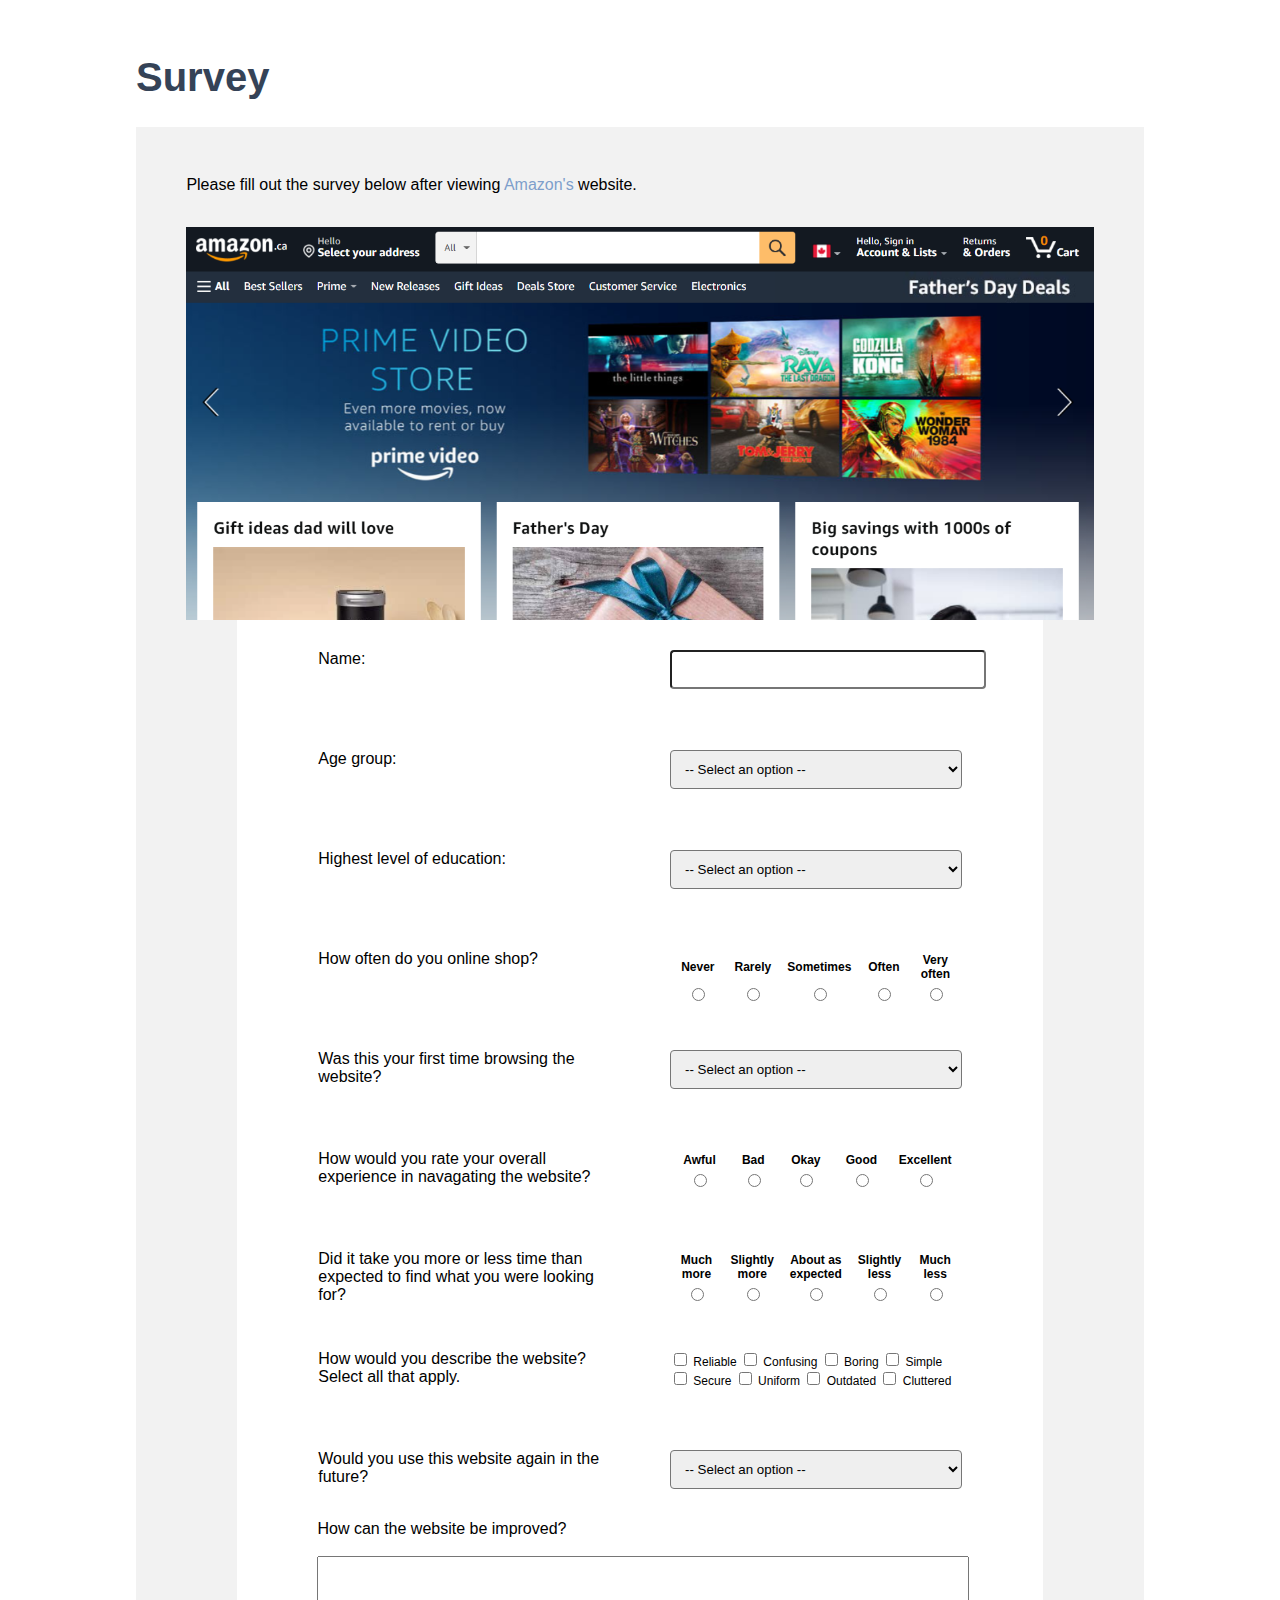
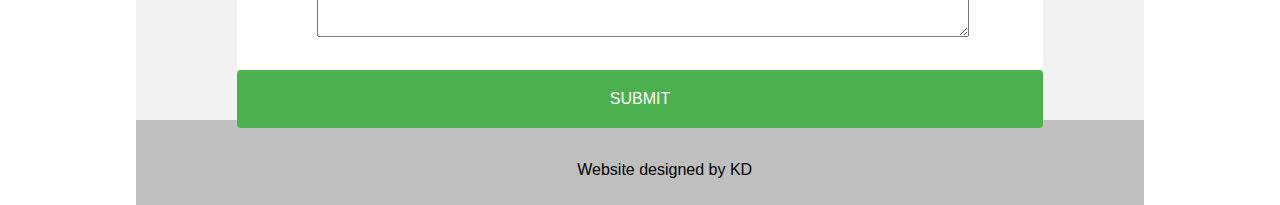
<file: lab1/index.html>
<! This webpage started with carolinebarriere.github.io/SEG3125-Module1-Survey/index.html and got modified, by then using info from w3schools.com to continue.>

<!DOCTYPE html>
<html>
<head>
    <!--   Title   -->
    <title>Survey</title>
    <link href="styles/style.css" rel="stylesheet" type="text/css">
</head>
<body>

    <header>
        <h1>Survey</h1>
    </header>

    <!--   Text link to website   -->
    <div class="container"><br>
        <p> Please fill out the survey below after viewing <a href="https://www.amazon.ca/" class="text_link">Amazon's</a> website. </p>
    </div>

    <form id="myform" class="form" action="index.php">

      <div class="container">

        <div class="frame">
          <img src="capture.png" alt="Website" class="image">
          <!--     Image link to website       -->
          <div class="overlay">
              <div class="box"><a href="https://www.amazon.ca/" class="img_link">Visit site</a></div>
          </div>

        </div>

      <!--          Text response           -->
      <div class="wrapper" id="text">
            <section>
                  <div class="question" id="name">Name:</div>
              </section>
            <section>
                <div class="answer"><input class="text" id="name"></div>
            </section>
      </div>

      <!--     Select response     -->
      <div class="wrapper" id="sel1">
            <section>
                  <div class="question" id="edu">Age group:</div>
              </section>
            <section>
                <div class="answer">
                  <select>
                        <option disabled selected value> -- Select an option -- </option>
                        <option value="1">18-24</option>
                        <option value="2">25-39</option>
                        <option value="3">40-60</option>
                        <option value="5">60+</option>
                    </select>
                </div>
            </section>
      </div>

      <div class="wrapper" id="sel2">
            <section>
                  <div class="question" >Highest level of education:</div>
              </section>
            <section>
                <div class="answer">
                  <select>
                      <option disabled selected value> -- Select an option -- </option>
                      <option value= "hs">Highschool Diploma</option>
                      <option value= "college">College</option>
                      <option value= "uni">University</option>
                      <option value= "masters">Master's</option>
                      <option value= "phd">Doctorate</option>
                  </select>
                </div>
            </section>
      </div>

      <!--    Radio response    -->
      <div class="wrapper" id="radio">
            <section>
                  <div class="question">How often do you online shop?</div>
            </section>
            <section>
                  <div class="answer">
                  <table> 
                      <tr>
                        <th><label for="never" >Never</label></th>
                        <th><label for="rarely">Rarely</label></th>
                        <th><label for="sometimes">Sometimes</label></th>
                        <th><label for="often">Often</label></th>
                        <th><label for="always">Very often</label></th>
                      </tr>
                      <tr>
                        <td><input type="radio" class="radio" id="never" name="rate1" value="never"></td>
                        <td><input type="radio" class="radio" id="rarely" name="rate1" value="rarely"></td>
                        <td><input type="radio" class="radio" id="sometimes" name="rate1" value="sometimes"></td>
                        <td><input type="radio" class="radio" id="often" name="rate1" value="often"></td>
                        <td><input type="radio" class="radio" id="always" name="rate1" value="always"></td>
                      </tr>
                  </table>
                  </div>
            </section>
      </div>

      <div class="wrapper" id="select">
          <section>
                <div class="question">Was this your first time browsing the website?</div>
          </section>

          <section>
                <div class="answer">
                    <select>
                      <option disabled selected value> -- Select an option -- </option>
                      <option value= "yes">Yes</option>
                      <option value= "no">No</option>
                    </select>
                </div>
          </section>
      </div>

          <div class="wrapper" id="radio">
            <section>
                  <div class="question">How would you rate your overall experience in navagating the website?</div>
            </section>
            <section>
                  <div class="answer">
                  <table> 
                      <tr>
                        <th><label for="awful">Awful</label></th>
                        <th><label for="bad">Bad</label></th>
                        <th><label for="okay">Okay</label></th>
                        <th><label for="good">Good</label></th>
                        <th><label for="excellent">Excellent</label></th>
                      </tr>
                      <tr>
                        <td><input type="radio" id="awful" name="rate2" value="awful"></td>
                        <td><input type="radio" id="bad" name="rate2" value=" bad "></td>
                        <td><input type="radio" id="okay" name="rate2" value="okay"></td>
                        <td><input type="radio" id="good" name="rate2" value="good"></td>
                        <td><input type="radio" id="excellent" name="rate2" value="excellent"></td>
                      </tr>
                  </table>
                  </div>
            </section>
          </div>

          <div class="wrapper" id="radio">
            <section>
                  <div class="question">Did it take you more or less time than expected to find what you were looking for?</div>
            </section>
            <section>
                  <div class="answer">
                  <table> 
                      <tr>
                        <th><label for="1">Much more</label></th>
                        <th><label for="2">Slightly more</label></th>
                        <th><label for="3">About as expected</label></th>
                        <th><label for="4">Slightly less</label></th>
                        <th><label for="5">Much less</label></th>
                      </tr>
                      <tr>
                        <td><input type="radio" id="1" name="rate3" value="1"></td>
                        <td><input type="radio" id="2" name="rate3" value="2"></td>
                        <td><input type="radio" id="3" name="rate3" value="3"></td>
                        <td><input type="radio" id="4" name="rate3" value="4"></td>
                        <td><input type="radio" id="5" name="rate3" value="5"></td>
                      </tr>
                  </table>
                  </div>
            </section>
          </div>

          <!--      Checkbox response      -->
          <div class="wrapper" id="check">
            <section>
                  <div class="question">How would you describe the website?<br>Select all that apply.</div>
            </section>

            <section>
                <div class="answer">
                    <input type="checkbox" class="checkbox"> Reliable 
                    <input type="checkbox" class="checkbox"> Confusing 
                    <input type="checkbox" class="checkbox"> Boring
                    <input type="checkbox" class="checkbox"> Simple<br>
                    <input type="checkbox" class="checkbox"> Secure 
                    <input type="checkbox" class="checkbox"> Uniform 
                    <input type="checkbox" class="checkbox"> Outdated
                    <input type="checkbox" class="checkbox"> Cluttered<br>
                </div>
            </section>
          </div>

          <div class="wrapper" id="check">
            <section>
                  <div class="question">Would you use this website again in the future?</div>
            </section>

            <section>
                <div class="answer">
                    <select>
                      <option disabled selected value> -- Select an option -- </option>
                      <option value= "yes">Yes.</option>
                      <option value= "maybe">Maybe. I would consider it</option>
                      <option value= "no">No. I would shop elsewhere</option>
                    </select>
                </div>
            </section>
          </div>
        
          <!--       Textarea response     -->
          <div class="wrapper" id="long">
            <div class = "section">
               <div class="question" id="long">How can the website be improved?</div><br>
               <div class="answer" id="long"><textarea rows="5"></textarea></div>
            </div>
          </div>

          <!--      Button      -->
          <div class="wrapper">
            <button id="submit" type="button" class="button">
                  SUBMIT
            </button>
          </div>
   
          <!--      Signature      -->
          <footer>
                  <p>Website designed by KD</p>
          </footer>

      </div>
    </form>

</body>
</html>
</file>
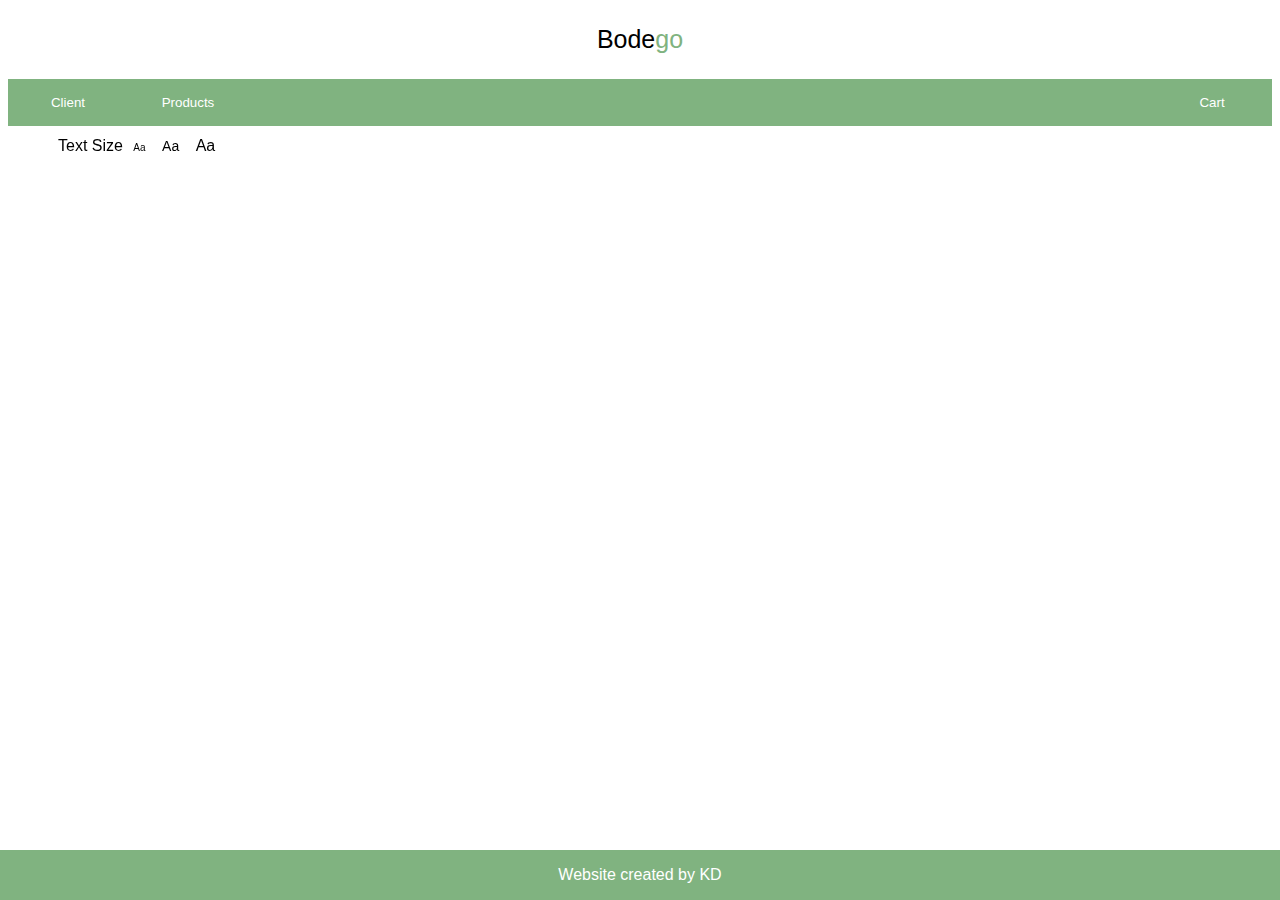
<file: lab2/index.html>
<! This webpage started with carolinebarriere.github.io/SEG3125-Module1-Survey/index.html and got modified. Other references are indicated.>

<!DOCTYPE html>
<html>
<head>
	<! This style sheet is taken from  https://www.w3schools.com/howto/howto_js_tabs.asp>
	<link href="styles/style.css" rel="stylesheet" type="text/css">
</head>

<p id ="header">Bode<span>go</span></p>
<body id="body">

<!-- Tab links, each one with an onclick event associated with it -->
<div class="tab">
  <button class="tablinks" onclick="openInfo(event, 'Client')">Client</button>
  <button class="tablinks" onclick="openInfo(event, 'Products')">Products</button>

  <!-- [ref] right-aligned links code adapted from: https://www.w3schools.com/howto/howto_css_topnav_right.asp-->
  <div class="tab-right">
    <button class="tablinks" id="right" onclick="openInfo(event, 'Cart')">Cart</button> 
  </div>

</div>

<!-- Tab content -->
<div id="Client" class="tabcontent">
  <h3>Tell us a bit about you</h3>
	Filter your results by selecting all that apply. 
	<p id="disclaimer">Check "None" if none of the restrictions of preferences apply to you.</p>

	<form>
	<div id="filters">
		<p id="label">Dietary Restrictions</p> 
		<input type="checkbox" name="restriction" id="nutfree" value="nutfree" onchange="checkChoices()">
		<label for="nutfree">Nut alergy</label><br>
		<input type="checkbox" name="restriction" id="dairyfree" value="dairyfree" onchange="checkChoices()">
		<label for="dairyfree">Dairy free</label><br>
		<p id="label">Preferences</p> 
		<input type="checkbox" name="restriction" id="organic" value="organic" onchange="checkChoices()">
		<label for="oganic">Organic</label><br><br><br>

		<input type="checkbox" name="restriction" id="none" value="none" onchange="checkChoices()">
		<label for="none">None</label><br><br>
	</div>
	<input type="reset" class="block" >
	</form>

</div>

<div id="Products" class="tabcontent">
  <h3>Your targeted products</h3>
  <p>We preselected products based on your restrictions.</p>
	 <p id ="label">Select items from the list below you wish to buy</p>
	 <div id="displayProduct"></div><br>
	 <button id="addCart" type="button" class="block" onclick="selectedItems()">
		Add selected items to cart!
	</button>
</div>

<div id="Cart" class="tabcontent">
  <h3>Your Cart</h3>
  <div id="displayCart"></div>
</div>

<div id="adjustTextSize">Text Size
	<button class="textsize" id="small" onclick="adjustTextSize(event, 'small')"> Aa </button>
	<button class="textsize" id="medium" onclick="adjustTextSize(event, 'medium')"> Aa </button>
	<button class="textsize" id="large" onclick="adjustTextSize(event, 'large')"> Aa </button></div>

<footer>
  <p>Website created by KD</p>
</footer>

<script src="scripts/groceries.js"></script>
<script src="scripts/main.js"></script>

</body>
</html>
</file>
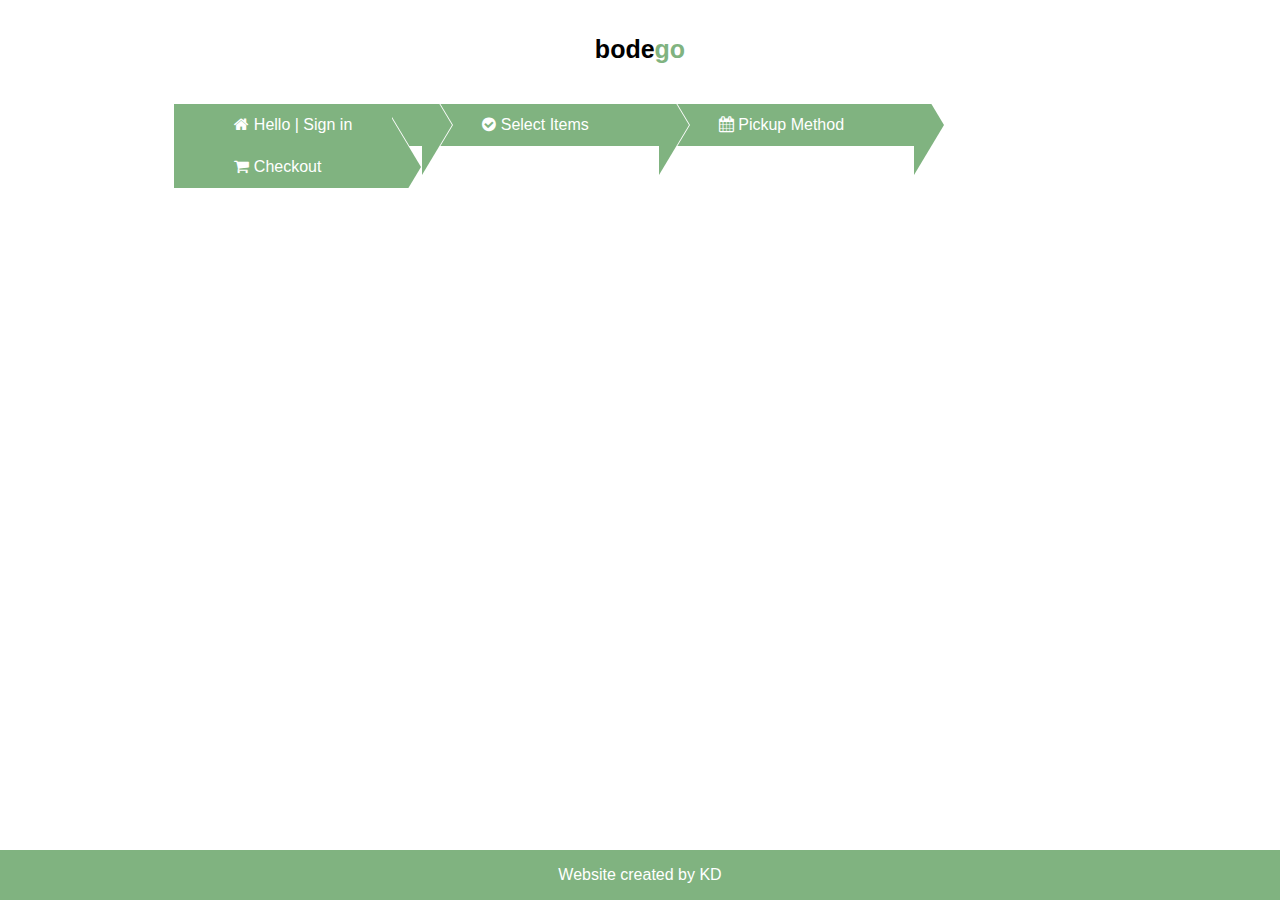
<file: lab3/index.html>
<!DOCTYPE html>

<!-- external stylesheet for nav icons from font-awesone library -->
<link rel="stylesheet" href="https://cdnjs.cloudflare.com/ajax/libs/font-awesome/4.7.0/css/font-awesome.min.css">

<html>
<head>
	<! This style sheet is taken from  https://www.w3schools.com/howto/howto_js_tabs.asp>
	<link href="styles/style.css" rel="stylesheet" type="text/css">
</head>

<p id ="header"><b>bode</b><span id="store"><b>go</b></span></p>
<body id="body">

<!-- Wizard steps, each one with an onclick event associated with it -->
<div class="nav_pattern">
	<ul class="wizard">
		<li><a href="#" class="step" onclick="openInfo(event, 'Client')"><i class="fa fa-home"></i> Hello | Sign in</a></li>
		<li><a href="#" class="step" onclick="openInfo(event, 'Products')"><i class="fa fa-check-circle"></i> Select Items</a></li>
		<li><a href="#" class="step" onclick="openInfo(event, 'Pickup')"><i class="fa fa-calendar"></i> Pickup Method</a></li>
		<li><a href="#" class="step" onclick="openInfo(event, 'Cart')"><i class="fa fa-shopping-cart"></i> Checkout</a></li>
		<li></li>
	</ul>
</div>

<!-- Tab content -->
<div id="Client" class="tabcontent">
  <button class="accordion" onclick="signup()"><b>Stay updated!</b> Click here to find out how<span id="arrow">&#9660;</span> </button>
  <div class="panel">
	  <p>Sign up with your email to recieve updates on your deliveries, deals and more!</p>
	  <div class="container">
		  <div class="wrapper">
	            <section>
	                  <div class="question" id="name">Name</div>
	              </section>
	            <section>
	                <div class="answer"><input class="text" id="name"></div>
	            </section>
	      </div>
	      <div class="wrapper">
	            <section>
	                  <div class="question" id="email">Email</div>
	              </section>
	            <section>
	                <div class="answer"><input class="text" id="email"></div>
	            </section>
	      </div>
	      <div class="wrapper"><button class="next" id="signup" type="reset">Sign up</button></div>
  	  </div>
  </div>

  <h3>Tell us a bit about you</h3>
	Filter your results by selecting all that apply. 

	<form>
	<div id="filters">
		<p id="label">Dietary Restrictions</p> 
		<input type="checkbox" name="restriction" id="nutfree" value="nutfree" onchange="checkChoices()">
		<label for="nutfree">Nut alergy</label><br>
		<input type="checkbox" name="restriction" id="dairyfree" value="dairyfree" onchange="checkChoices()">
		<label for="dairyfree">Lactose free</label><br>
		<p id="label">Preferences</p> 
		<input type="checkbox" name="restriction" id="organic" value="organic" onchange="checkChoices()">
		<label for="oganic">Organic</label><br><br><br>
		<p id="disclaimer">Check "None" if none of the restrictions or preferences apply to you.</p>
		<input type="checkbox" name="restriction" id="none" value="none" onchange="checkChoices()">
		<label for="none">None</label><br><br>
	</div>
	<button class="block" type="reset">Clear</button>
	<!-- <div id="snackbar1">Updated Results</div> -->
	<button class="next" onclick="openInfo(event, 'Products')">Next</button>

	<br>
	<div id="adjustTextSize"><span>Text Size</span>
	<button class="textsize" id="small" onclick="adjustTextSize(event, 'small')"> Aa </button>
	<button class="textsize" id="medium" onclick="adjustTextSize(event, 'medium')"> Aa </button>
	<button class="textsize" id="large" onclick="adjustTextSize(event, 'large')"> Aa </button></div>
	</form>

</div>

<div id="Products" class="tabcontent">
  <h3>Your targeted products</h3>
  <p>We preselected products based on your restrictions.</p>
	<p id ="label">Select items from the list below you wish to buy</p>
	<div id="displayProduct"></div><br>
	<button id="addCart" type="button" class="block" onclick="selectedItems(); cartConfirmation()">Add to cart</button>
	<div id="snackbar">Item(s) updated in cart!</div>
	<button class="next" onclick="openInfo(event, 'Pickup')">Next</button>

	<br>
	<div id="adjustTextSize"><span>Text Size</span>
	<button class="textsize" id="small" onclick="adjustTextSize(event, 'small')"> Aa </button>
	<button class="textsize" id="medium" onclick="adjustTextSize(event, 'medium')"> Aa </button>
	<button class="textsize" id="large" onclick="adjustTextSize(event, 'large')"> Aa </button></div>
</div>

<div id="Pickup" class="tabcontent">
  <h3>Pick up method</h3>
  <p>We provide delivery and curbside pickup options to best suit your schedule.</p>
  <p id="disclaimer">A confirmation number and receipt of your order will be sent to the email address you enter.<br></p>
  <div id="displayPickup"></div>

  		<form>
  			<div class="container" id = "form">
			  	<div class="wrapper">
				  	<section class="pickup">
					  <div class = "question"><input type="radio" id="method" name="method">Pickup from store (Enter Address)</div>
					</section>
					<section class="pickup">
					  <div class = "answer"><input type="text" id="addy" name="addy"></div>
					</section>
				</div>
			</div>
			<div class="container" id = "form">
			  	<div class="wrapper">
				  	<section class="delivery">
					  <div class = "question"><input type="radio" id="method" name="method">Deliver to my door (Enter Address)</div>
					</section>
					<section class="pickup">
					  <div class = "answer"><input type="text" id="addy" name="addy"></div>
					</section>
				</div>
			</div>
  			<div class="container" id = "form">
			  	<div class="wrapper">
				  	<section class="pickup">
					  <div class = "question">Select a time slot*</div>
					</section>
					<section class="pickup">
					  <div class = "answer"><input type="datetime-local" id="date" name="date"></div>
					</section>
				</div>
			</div>
			<div class="container" id = "form">
				<div class="wrapper">
		            <section>
		                  <div class="question" id="email">Email*</div>
		              </section>
		            <section>
		                <div class="answer"><input class="text" id="email"></div>
		            </section>
		        </div>
		    </div>
		    <div class="container" id = "form">
		    	<div class="wrapper">
		          <section>
		             <div class="question">Special Instructions</div>
		          </section>
		          <section>
		          	<div class="answer"><input type="text"></div>
		          </section>
		        </div>
	        </div>
        <br><br><br><br>
        <button class="block" type="reset">Confirm</button>
		<button class="next" onclick="openInfo(event, 'Cart')">Next</button>
		</form>
    <br>
	<div id="adjustTextSize"><span>Text Size</span>
	<button class="textsize" id="small" onclick="adjustTextSize(event, 'small')"> Aa </button>
	<button class="textsize" id="medium" onclick="adjustTextSize(event, 'medium')"> Aa </button>
	<button class="textsize" id="large" onclick="adjustTextSize(event, 'large')"> Aa </button></div>
</div>

<div id="Cart" class="tabcontent">
  <h3>Cart</h3>
  <div id="displayCart"></div>
  <br><br>
  <button class="block" onclick="openInfo(event, 'Client')">Cancel</button>
  <button class="next" >Checkout</button>
  
  	<br>
	<div id="adjustTextSize"><span>Text Size</span>
	<button class="textsize" id="small" onclick="adjustTextSize(event, 'small')"> Aa </button>
	<button class="textsize" id="medium" onclick="adjustTextSize(event, 'medium')"> Aa </button>
	<button class="textsize" id="large" onclick="adjustTextSize(event, 'large')"> Aa </button></div>
</div>

<div class="footer">
  <p>Website created by KD</p>
</div>

<script src="scripts/groceries.js"></script>
<script src="scripts/main.js"></script>

</body>
</html>
</file>
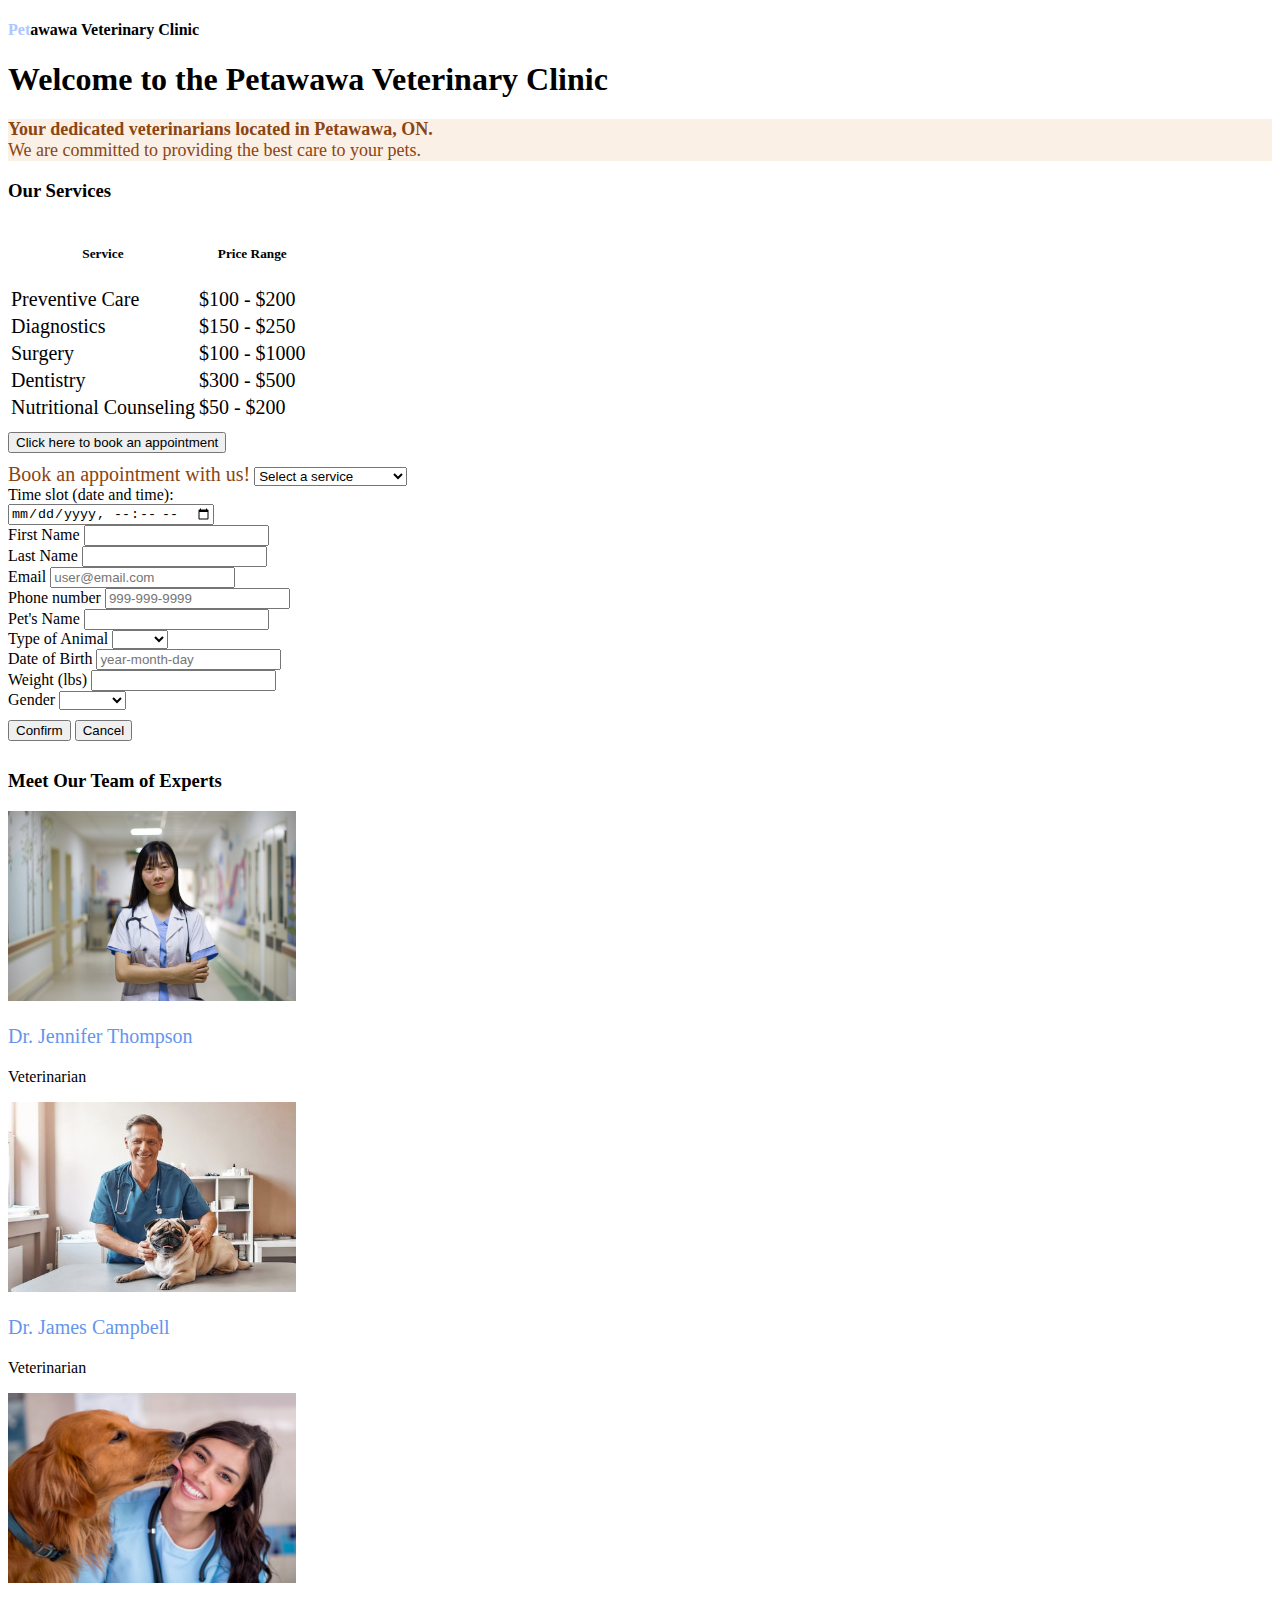
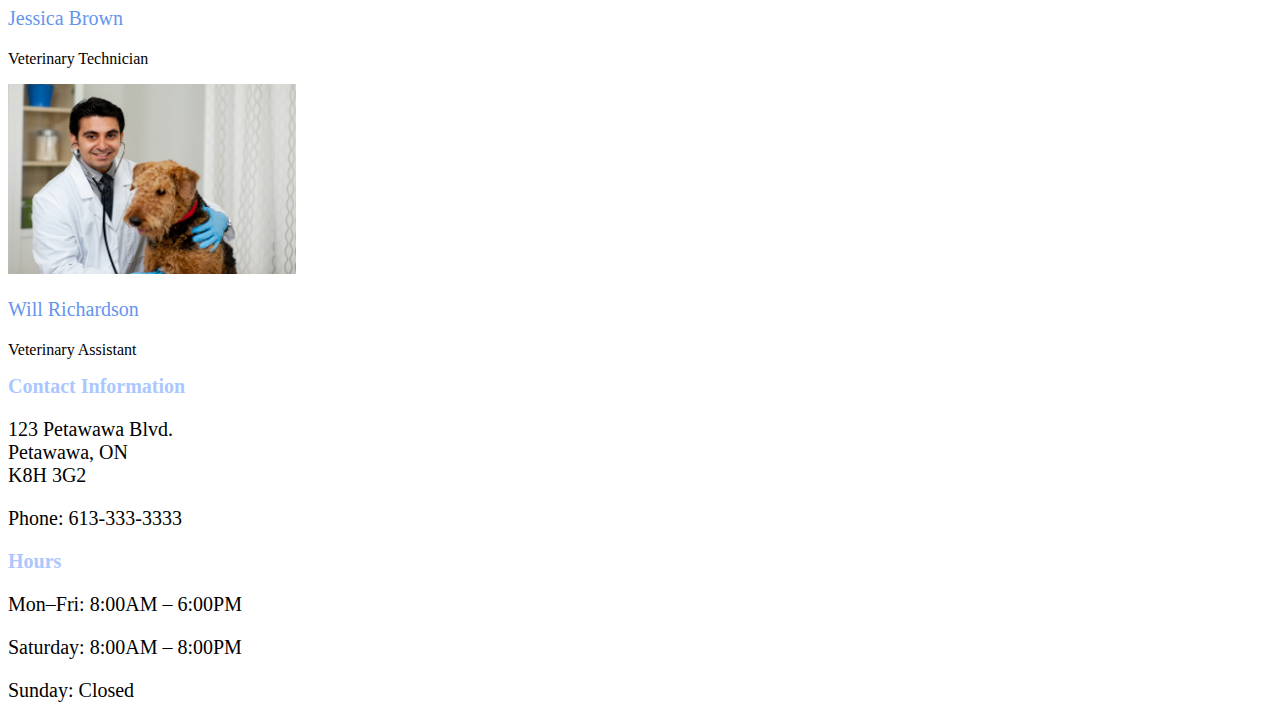
<file: lab4/index.html>
<!doctype html>
<!-- Here is a link to the code the documents this code is based on
https://getbootstrap.com/docs/5.0/getting-started/introduction/
This will help you get started with your code!
-->
<html lang="en">
<head>
    <!-- Required meta tags -->
    <meta charset="utf-8">
    <meta name="viewport" content="width=device-width, initial-scale=1">
    <!-- Bootstrap CSS -->
    <link href="https://cdn.jsdelivr.net/npm/bootstrap@5.0.1/dist/css/bootstrap.min.css" rel="stylesheet" integrity="sha384-+0n0xVW2eSR5OomGNYDnhzAbDsOXxcvSN1TPprVMTNDbiYZCxYbOOl7+AMvyTG2x" crossorigin="anonymous">
    <link href="styles/styles.css" rel="stylesheet" type="text/css">
    <title>Lab 4</title>
</head>
<body>

<!--
I store all of the page information in a container,
Many websites will use what is called CSS grid layouts, where you will have a header, body, footer and both sides used for ads or other information
-->
<div class = "container-lg">

    <!--
    Most websites now feature what is called a NavBar.
    The example I give is quite simple with a logo and some text, but you can use it for many navigational patterns
    https://getbootstrap.com/docs/5.0/components/navbar/
    -->

    <!-- As a heading -->
    <nav class="navbar navbar-dark bg-dark text-white">
      <div class="container-fluid">
        <h4><span id="name">Pet</span>awawa Veterinary Clinic</h4>
      </div>
    </nav>

    <div class="p-3 my-3">
        <h1>Welcome to the Petawawa Veterinary Clinic</h1>
        <p class="p-4 my-3" style="font-size: 18px"><b>Your dedicated veterinarians located in Petawawa, ON. </b><br> We are committed to providing the best care to your pets.</p>
    </div>

    <!--
    We can also use buttons to expand some hidden options
    https://getbootstrap.com/docs/5.0/components/collapse/
    -->
    <div class="p-3">
    <h3>Our Services</h3>
        <!--
    Tables are one of many ways to organize information easily.
    It is a good way to list of prices, or services in a business website
    https://getbootstrap.com/docs/5.0/content/tables/
    -->
    
    <table class="table table-primary">
        <thead>
            <tr>
                <th scope="col"><h5>Service</h5></th>
                <th scope="col"><h5>Price Range</h5></th>
            </tr>
        </thead>
        <tbody>
            <tr>
                <td>Preventive Care</td>
                <td>$100 - $200</td>
            </tr>
            <tr>
                <td>Diagnostics</td>
                <td>$150 - $250</td>
            </tr>
            <tr>
                <td>Surgery</td>
                <td>$100 - $1000</td>
            </tr>
            <tr>
                <td>Dentistry</td>
                <td>$300 - $500</td>
            </tr>
            <tr>
                <td>Nutritional Counseling</td>
                <td>$50 - $200</td>
            </tr>
        </tbody>
    </table>

    <button class="btn btn-primary" type="button" data-bs-toggle="collapse" data-bs-target="#collapseExample" aria-expanded="false" aria-controls="collapseExample" align="center">
        Click here to book an appointment
    </button>

    <div class="collapse" id="collapseExample">
        <div class="card card-body">
            <form class="row g-3">
              <div class="col-12">
                <label for="service" class="form-label" id="contact">Book an appointment with us!</label>
                <select id="inputState" class="form-select">
                  <option selected disabled>Select a service</option>
                  <option>Preventive Care</option>
                  <option>Diagnostics</option>
                  <option>Surgery</option>
                  <option>Dentistry</option>
                  <option>Nutritional Counseling</option>
                </select>
              </div>
              <div class="col-12">
                <label for="appointment">Time slot (date and time):</label><br>
                <input type="datetime-local" id="appointment" name="appointment">
              </div>
              <div class="col-md-6">
                <label for="fname" class="form-label">First Name</label>
                <input type="text" class="form-control" id="fname">
              </div>
              <div class="col-md-6">
                <label for="lname" class="form-label">Last Name</label>
                <input type="text" class="form-control" id="lname">
              </div>
              <div class="col-12">
                <label for="email" class="form-label">Email</label>
                <input type="email" class="form-control" id="email" placeholder="user@email.com">
              </div>
              <div class="col-12">
                <label for="phone" class="form-label">Phone number</label>
                <input type="phone" class="form-control" id="phone" placeholder="999-999-9999">
              </div>
              <div class="col-md-4">
                <label for="pname" class="form-label">Pet's Name</label>
                <input type="text" class="form-control" id="pname">
              </div>
              <div class="col-md-2">
                <label for="type" class="form-label">Type of Animal</label>
                <select id="type" class="form-select">
                  <option selected></option>
                  <option>Dog</option>
                  <option>Cat</option>
                  <option>Other</option>
                </select>
              </div>
              <div class="col-md-2">
                <label for="age" class="form-label">Date of Birth</label>
                <input type="text" class="form-control" id="age" placeholder="year-month-day">
              </div>
              <div class="col-md-2">
                <label for="weight" class="form-label">Weight (lbs)</label>
                <input type="text" class="form-control" id="weight">
              </div>
              <div class="col-md-2">
                <label for="gender" class="form-label">Gender</label>
                <select id="gender" class="form-select">
                  <option selected></option>
                  <option>Male</option>
                  <option>Female</option>
                </select>
              </div>
              <div class="col-12">
                <button type="submit" class="btn btn-primary">Confirm</button>
                <button type="submit" class="btn btn-dark">Cancel</button>
              </div>
            </form>
        </div>
    </div>

    </div>

    <!-- Cards are quite useful when building a website. They are a useful way to organize information.
    They can be organized using a CSS grid or other layout options.
    https://getbootstrap.com/docs/5.0/components/card/
    -->

    <div class="p-3 my-4">
    <h3>Meet Our Team of Experts</h3>
    <div class="row justify-content-around">
        <div class="card" style="width: 18rem;">
            <img src="images/doctor.jpg" class="card-img-top" alt="...">
            <div class="card-body">
                <p class="card-name" >Dr. Jennifer Thompson</p>
                <p class="card-text" >Veterinarian</p>
            </div>
        </div>
        <div class="card" style="width: 18rem;">
            <img src="images/doctor4.jpg" class="card-img-top" alt="...">
            <div class="card-body">
                <p class="card-name" >Dr. James Campbell</p>
                <p class="card-text" >Veterinarian</p>
            </div>
        </div>
        <div class="card" style="width: 18rem;">
            <img src="images/doctor2.jpg" class="card-img-top" alt="...">
            <div class="card-body">
                <p class="card-name" >Jessica Brown</p>
                <p class="card-text" >Veterinary Technician</p>
            </div>
        </div>
        <div class="card" style="width: 18rem;">
            <img src="images/doctor3.jpg" class="card-img-top" alt="...">
            <div class="card-body">
                <p class="card-name" >Will Richardson</p>
                <p class="card-text" >Veterinary Assistant</p>
            </div>
        </div>
    </div>
    </div>
    
    <div class="p-3 my-3 bg-dark text-white">
        <div class="row g-3">
        <div class="col-6">
            <h2 id="info">Contact Information</h2>
            <p>123 Petawawa Blvd.<br>Petawawa, ON<br>K8H 3G2<br></p>
            <p>Phone: 613-333-3333</p>
        </div>
        <div class="col-6">
            <h2 id="info">Hours</h2>
            <p> Mon–Fri: 8:00AM – 6:00PM<br>
            <p> Saturday: 8:00AM – 8:00PM<br>
            <p> Sunday: Closed<br>
            </p>
        </div>
    </div>
    </div>

</div>
<!-- here we input our javascript helper -->
<script src="https://cdn.jsdelivr.net/npm/bootstrap@5.0.1/dist/js/bootstrap.bundle.min.js" integrity="sha384-gtEjrD/SeCtmISkJkNUaaKMoLD0//ElJ19smozuHV6z3Iehds+3Ulb9Bn9Plx0x4" crossorigin="anonymous"></script>
</body>
</html>
</file>
<file: lab1/styles/style.css>
/* Style sheet
   color picker www.w3schools.com/colors/colors_picker.asp
*/

body {
  font: 16px Arial,sans-serif;
  padding-right: 10%;
  padding-left: 10%;
}

header {
  padding-top: 20px;
  font-size: 20px;
  color: #354357;
}

h3 {
  font-style: italic;
  font-size: 20px;
  color: #CECECE;
  text-align: center;
}

p {
  padding-left: 5%;
  padding-top: 15px;
}

/* formatting for the radio buttons */
th, td {
  font-size: 12px;
  width: 100px;
  height:auto;
  text-align:center;
  align-self: center;
}

img {
   display: block;
   width: 90%;
   height: auto;
   margin-left: auto;
   margin-right: auto;
}

/* overlay code adapted from: https://www.w3schools.com/howto/howto_css_image_overlay.asp */
.frame {
  position: relative;
  width: 100%;
  background-color: #f2f2f2;
}

.overlay {
  margin-left: 5%;
  margin-right: 5%;
  position: absolute;
  top: 0;
  bottom: 0;
  left: 0;
  right: 0;
  opacity: 0;
  background-color: #354357;
}

.frame:hover .overlay {
  opacity: 90%;
}

.text_link:link, .text_link:visited {
  color: #7E9FCB;
  text-decoration: none;
}

.text_link:hover {
  color: blue;
  text-decoration: underline;
}

.img_link {
  background-color: #7E9FCB;
  color: white;
  padding: 14px 25px;
  text-align: center;
  text-decoration: none;
  display: inline-block;
  border-radius: 3px;
}

.box {
  color: white;
  font-size: 20px;
  position: absolute;
  top: 50%;
  left: 50%;
  -webkit-transform: translate(-50%, -50%);
  -ms-transform: translate(-50%, -50%);
  transform: translate(-50%, -50%);
  text-align: center;
}

/* page structure */
.container {
    width: 100%;
    height: 100px;
    background: #f2f2f2; 
}

.wrapper {
    padding-left: 10%; 
    padding-right: 10%; 
    height: 100%;
    background: #f2f2f2; 
}

/* survey question groupings */
.question{
    padding-left: 15%;
}

.answer{
    padding-right: 15%;
    font-size: 12px;
}

.text, select {
    width: 100%;
    padding: 10px 10px;
    border-radius: 4px;
    display: inline-block;
}

section {
    float: left; 
    padding: 30px;
    box-sizing: border-box;
    height: 100%;
    width: 50%;
    background: white; 
}

.section {
    float: left; 
    box-sizing: border-box;
    height: 150px;
    width: 100%;
    background: white; 
}

textarea {
  width: 100%;
  max-width: 100%;
  max-height: 100px;
}

/* styling the open response question */
#long.answer, #long.question{
  padding: 0% 10% 0% 10%;
}

/* button formatting */
.button {
  background-color: #4CAF50;
  border: none;
  color: white;
  padding: 20px;
  text-align: center;
  display: inline-block;
  border-radius: 4px;
  font-size: 16px;
  cursor: pointer;
  width: 100%;
}

footer {
  background: #bfbfbf;            
  text-align: center;
  padding: 10px;
}
</file>
<file: lab2/styles/style.css>
/* This style sheet is modified from https://www.w3schools.com/howto/howto_js_tabs.asp> and other tutorials as indicated. */

body {
  font-family: "Arial";
}

/* Styling for grocery store name */
#header {
  font-family: "Helvetica";
  text-align: center;
  font-size: 25px;
  font-stretch: expanded;
}
span {
  color: #80b380
}

/* container for the user's restrictions */
#filters {
  padding: 10px 100px 100px 100px;
}

/* styling for the instuctions on the client section */
#disclaimer {
  font-style: italic;
  color: grey;
  font-size: 12px;
}

#label {
  color: #80b380;
  font-size: 14px;
}

/* styling for the user-prefered text size*/
#adjustTextSize {
   position: fixed;
   bottom: 1;
   padding-left: 50px;
   padding-top: 10px;
   font-size: 16px;
}

#small {
  font-size: 10px;
  background-color: white;
  border: none;
  outline: none;
  cursor: pointer;
}

#medium {
  font-size: 14px;
  background-color: white;
  border: none;
  outline: none;
  cursor: pointer;
}

#large {
  font-size: 16px;
  background-color: white;
  border: none;
  outline: none;
  cursor: pointer;
}

/* Style the tab */
.tab {
  overflow: hidden;
  background-color: #80b380;
  border: none;
  outline: none;
}

/* [ref] Right-aligned section inside the top navigation adapted from w3schools.com/howto/howto_css_topnav_right.asp */
.tab-right {
  float: right;
}

/* Style the buttons that are used to open the tab content */
.tab button {
  color: white;
  background-color: inherit;
  float: left;
  border: none;
  outline: none;
  cursor: pointer;
  padding: 16px 18px;
  transition: 0.3s;
  width: 120px;
}

/* Change background color of buttons on hover */
.tab button:hover {
  background-color: #568f56;
}

/* Create an active/current tablink class */
.tab button.active {
  background-color: #568f56;
}

/* Style the tab content */
.tabcontent {
  display: none;
  padding: 50px 50px 50px 50px;
}

#Client, #Products, #Cart {
  height: auto;
}

.block{
  padding: 8px;
  border: border: 1px;
  cursor: pointer;
}

footer {
   position: fixed;
   left: 0;
   bottom: 0;
   width: 100%;
   background-color: #80b380;
   color: white;
   text-align: center;
   font-size: 16px;
}
</file>
<file: lab3/styles/style.css>
/* This style sheet contains sections of code from indicated references. */

body {
  font-family: "Arial";
}

/* styling for grocery store name */
#header {
  font-family: "Helvetica";
  text-align: center;
  font-size: 25px;
  font-stretch: expanded;
  padding-top: 10px;
}
#store {
  color: #80b380
}

/* container for the user's restrictions */
#filters {
  padding: 10px 50px 50px 50px;
}

/* styling for the instuctions on the client section */
#disclaimer {
  font-style: italic;
  color: grey;
  font-size: 12px;
}
#label {
  color: #80b380;
  font-size: 14px;
}

/* styling for the user-prefered text size*/
#adjustTextSize {
   padding-top: 60px;
   font-size: 16px;
   float: center;
}
#small {
  font-size: 10px;
  background-color: white;
  border: none;
  outline: none;
  cursor: pointer;
}
#medium {
  font-size: 14px;
  background-color: white;
  border: none;
  outline: none;
  cursor: pointer;
}
#large {
  font-size: 16px;
  background-color: white;
  border: none;
  outline: none;
  cursor: pointer;
}


/* styling the navigation pattern */
ul {
  list-style: none;
}
.nav_pattern {
  margin: auto;
  width: 80%;
}

/*---------------------------------------------------------------------------*/
/* code for wizard pattern styling adapted from: https://codepen.io/team/css-tricks/pen/xRmmdr
/*---------------------------------------------------------------------------*/
.wizard { 
  list-style: none; 
  overflow: hidden; 
  font: 16px Arial;
  margin: 40px;
  padding: 0;
}
.wizard li { 
  float: left; 
}
.wizard li a {
  position: relative; 
  display:inline-block;
  padding: 12px 70px 12px 60px;
  text-decoration: none; 
  background: #80b380; 
  color: white;
  min-width: 70px; 
  width: auto;
}
.wizard li a:after { 
  content: " "; 
  border-top: 50px solid transparent;    
  border-bottom: 50px solid transparent;
  border-left: 30px solid #80b380;
  position: absolute;
  top: 50%;
  margin-top: -50px; 
  left: 100%;
  z-index: 2; 
} 
.wizard li a:before { 
  content: " "; 
  border-top: 50px solid transparent;         
  border-bottom: 50px solid transparent;
  border-left: 30px solid white;
  position: absolute;
  top: 50%;
  margin-top: -50px; 
  margin-left: 1px;
  left: 100%;
  z-index: 1; 
} 
.wizard li a:hover { background: #568f56 }
.wizard li a:hover:after { border-left-color: #568f56 }
.wizard li a:active { background: #568f56 }
/*---------------------------------------------------------------------------*/

/* styling for the tab content */
.tabcontent {
  display: none;
  margin-left: 20%; 
  overflow: auto;
  height: 800px;
}


/*---------------------------------------------------------------------------*/
/* code for toast confirmation from: w3schools.com/howto/howto_js_snackbar.asp
/*---------------------------------------------------------------------------*/
#snackbar {
  visibility: hidden;
  min-width: 250px;
  margin-left: -125px;
  background-color: #333;
  color: white;
  text-align: center;
  border-radius: 2px;
  padding: 16px;
  position: fixed;
  z-index: 1;
  left: 50%;
  bottom: 100px;
  font-size: 17px;
}
#snackbar.show {
  visibility: visible;
  -webkit-animation: fadein 0.5s, fadeout 0.5s 2.5s;
  animation: fadein 0.5s, fadeout 0.5s 2.5s;
}
@-webkit-keyframes fadein {
  from {bottom: 0; opacity: 0;} 
  to {bottom: 100px; opacity: 1;}
}
@keyframes fadein {
  from {bottom: 0; opacity: 0;}
  to {bottom: 100px; opacity: 1;}
}
@-webkit-keyframes fadeout {
  from {bottom: 100px; opacity: 1;} 
  to {bottom: 0; opacity: 0;}
}
@keyframes fadeout {
  from {bottom: 100px; opacity: 1;}
  to {bottom: 0; opacity: 0;}
}
/*---------------------------------------------------------------------------*/

/*---------------------------------------------------------------------------*/
/* code for Sign in accordion from: w3schools.com/howto/howto_js_snackbar.asp*/
/*---------------------------------------------------------------------------*/
.accordion {
  background-color: #eee;
  color: #444;
  cursor: pointer;
  padding: 18px;
  width: 800px;
  border: none;
  text-align: left;
  outline: none;
  font-size: 15px;
  transition: 0.4s;
}

.active, .accordion:hover {
  background-color: #ccc; 
}

.panel {
  padding: 0 18px;
  display: none;
  background-color: #f2f2f2;
  overflow: hidden;
  width: 765px;
}

#arrow {
  float: right;
}

/*---------------------------------------------------------------------------*/

/* styling for sign up section */
.wrapper {
    height: 100%;
    /*padding-right: 5%;*/
    padding-bottom: 5%;
}
.container {
    width: 100%;
    height: auto;
}
.question {
    padding-left: 30%;
}
.answer {
    padding-right: 80%;
}
section {
    float: left; 
    padding: 10px;
    box-sizing: border-box;
    height: auto;
    width: 50%;
    padding-bottom: 20px;
}

/* styling for buttons */
.block{
  padding: 8px;
  min-width: 100px;
  border: 1px;
  cursor: pointer;
}
.next{
  padding: 8px;
  min-width: 100px;
  border: none;
  background-color: #568f56;
  color: white;
  cursor: pointer;
}
#signup {
  float: right;
}

/* styling for signature */
.footer {
   position: fixed;
   left: 0;
   bottom: 0;
   width: 100%;
   background-color: #80b380;
   color: white;
   text-align: center;
   font-size: 16px;
}
</file>
<file: lab4/styles/styles.css>
td{
    font-size: 20px;
}
p{
    font-size: 20px;
}
.p-3 .my-3 {
	background-color: #FAF0E6;
	color: #8B4513;
}
img{
	width: 100%;
	height: 190px;
}
span{
	color: #abc7ff;
}
.btn{
    margin-top: 10px;
    margin-bottom: 10px;
}
.card-text{
	font-size: 16px;
}
.card-name{
	color: #6495ED;
}
#contact {
	color: #8B4513;
	font-style: bold;
	font-size: 20px;
}
#info{
	color: #abc7ff;
	font-size: 20px;
}
</file>
